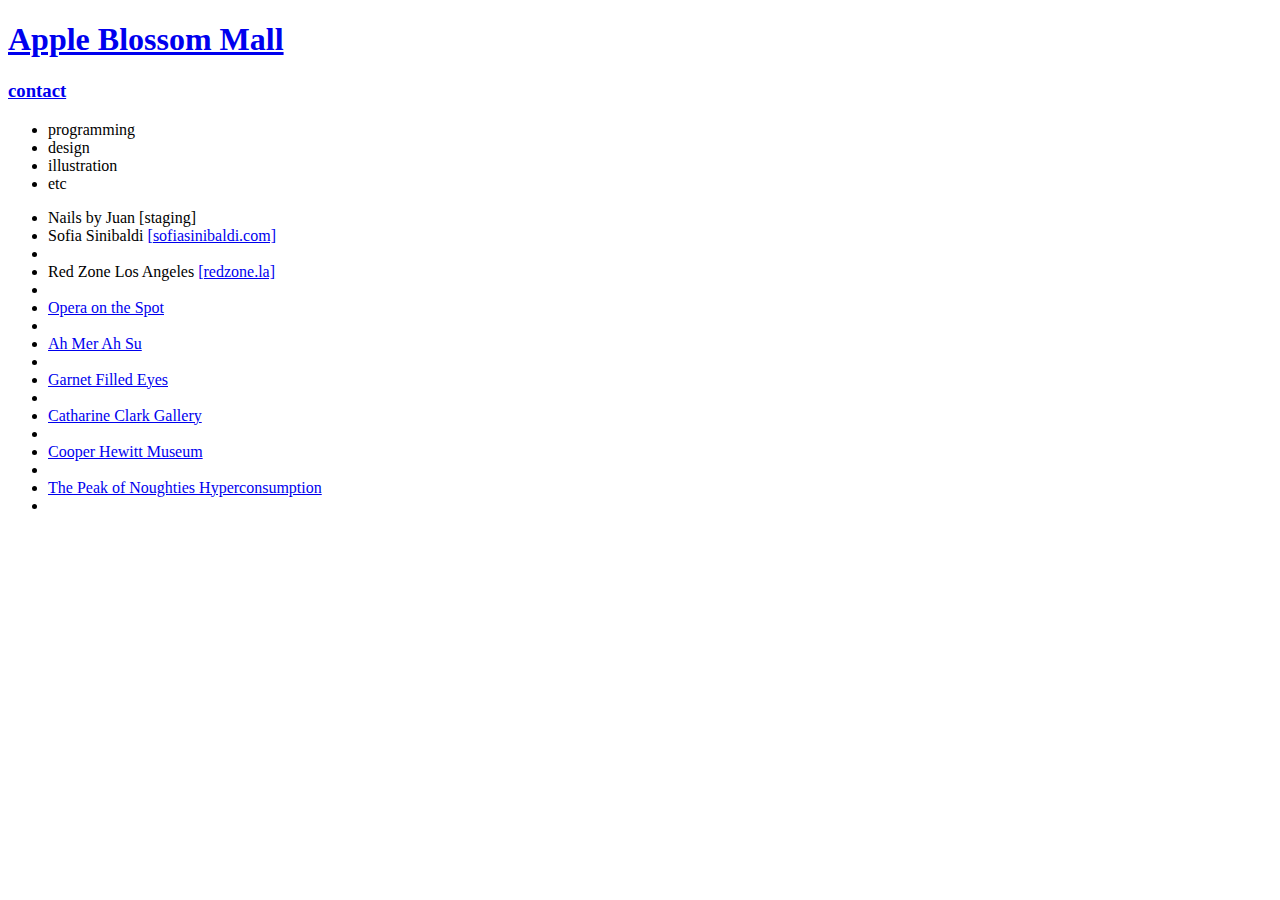
<file: nav.html>
<!doctype html>
<head>
    </head>
    <body>
<h1>
        <a href="index.html">Apple Blossom Mall</a>
    </h1>
    <div class="container"> 
        <h3> 
            <a href="contact.html">contact</a><br>
        </h3>
        <div class="outer-div">
            <ul class="project-sorting-parent">
                <li class="program">programming</li>
                <li class="design">design</li> 
                <li class="illustration">illustration</li>
                <li class="etc">etc</li>
            </ul>
            <ul class="project-sorting">
                <li class="program">Nails by Juan [staging]</li>
                <li class="program">Sofia Sinibaldi <a href="http:\\sofiasinibaldi.com" target="_blank" div id="a-ext">[sofiasinibaldi.com]</a><li>
                        <li class="program">Red Zone Los Angeles <a href="http:\\redzone.la" target="_blank" div id="a-ext">[redzone.la]</a><li>
                <li class="design"><a href="opera.html">Opera on the Spot</a><li>
                <li class="design"><a href="heartbreaker.html">Ah Mer Ah Su</a><li>
                <li class="design"><a href="garnet.html">Garnet Filled Eyes</a><li>
                <li class="design"><a href="cclark.html">Catharine Clark Gallery</a><li>
                <li class="design"><a href="cooperhewitt.html">Cooper Hewitt Museum</a><li>
                <li class="illustration"><a href="noughties.html">The Peak of Noughties Hyperconsumption</a><li>
            </ul>
        </div>   
    </div>
</body>  
</html>
</file>
